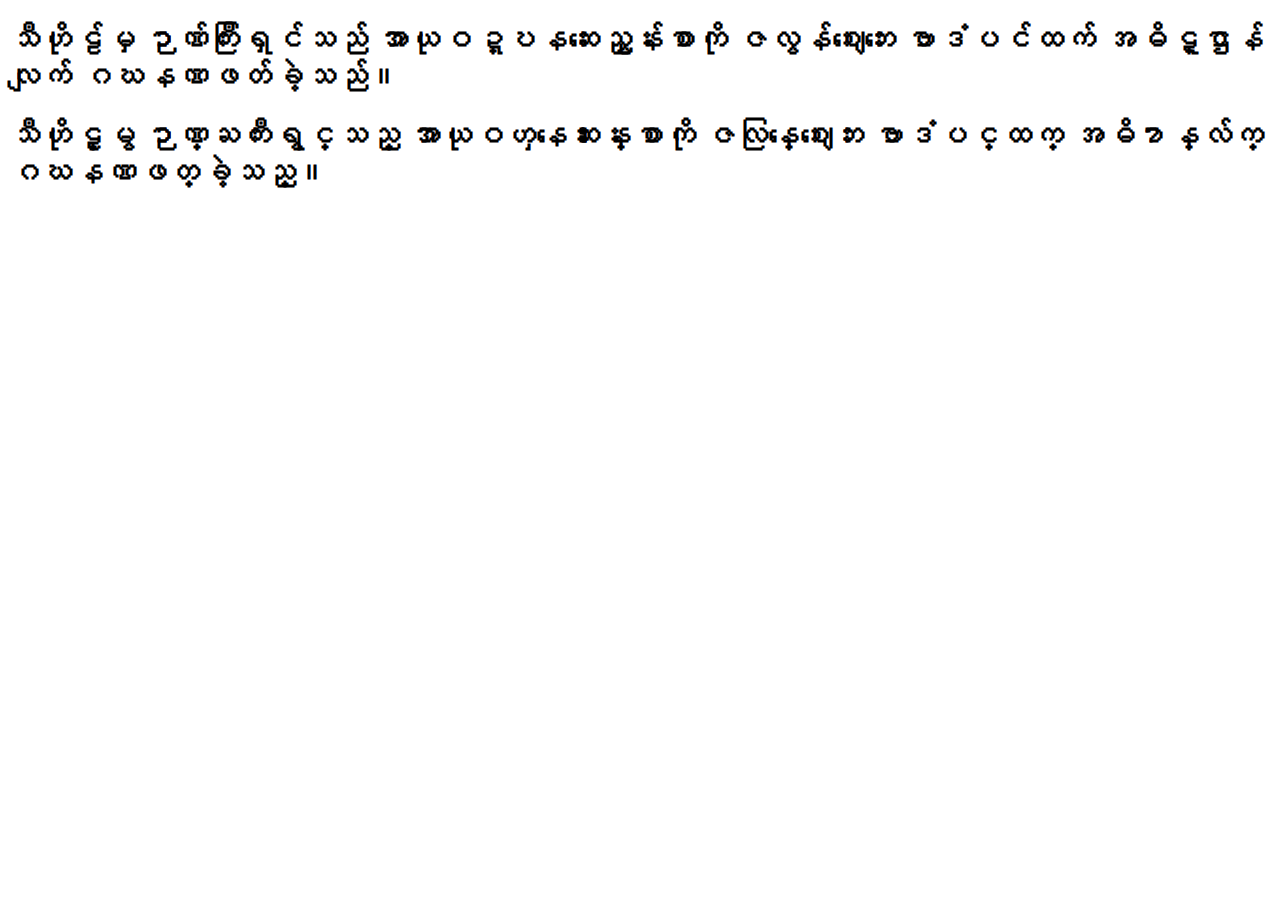
<file: pure.html>
<!DOCTYPE html>
<html>
<head>
<title>Myanmar Web Fonts</title>
</head>
<body>

<h1>သီဟိုဠ်မှ ဉာဏ်ကြီးရှင်သည် အာယုဝဍ္ဎနဆေးညွှန်းစာကို ဇလွန်ဈေးဘေး ဗာဒံပင်ထက် အဓိဋ္ဌာန်လျက် ဂဃနဏဖတ်ခဲ့သည်။</h1>
<h1>သီဟိုဠ္မွ ဉာဏ္ႀကီးရွင္သည္ အာယုဝၯနေဆးၫႊန္းစာကို ဇလြန္ေဈးေဘး ဗာဒံပင္ထက္ အဓိ႒ာန္လ်က္ ဂဃနဏဖတ္ခဲ့သည္။</h1>
</body>
</html>
</file>
